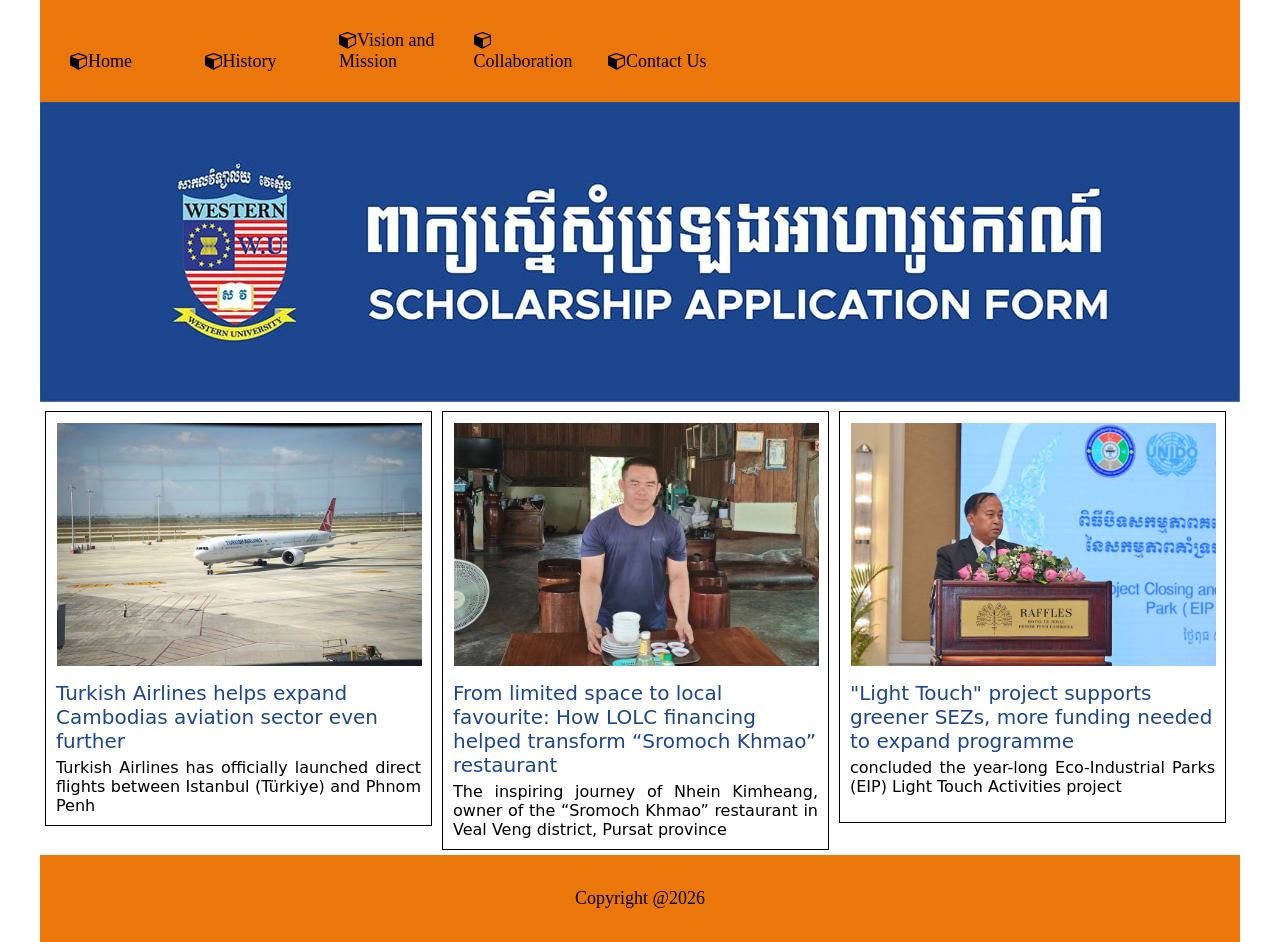
<file: index.html>
<!DOCTYPE html>
<html lang="en">
<head>
    <meta charset="UTF-8">
    <meta name="viewport" content="width=device-width, initial-scale=1.0">
    <title>Document</title>
    <link rel="stylesheet" href="CSS/linkstyle.css">
    <link rel="stylesheet" href="https://cdnjs.cloudflare.com/ajax/libs/font-awesome/4.7.0/css/font-awesome.min.css"> 
</head>
<body>
    <header>
        <a href="index.html" class="hl"><i class="fa fa-cube"></i>Home</a>
        <a href="history.html" class="hl"><i class="fa fa-cube"></i>History</a> 
        <a href="vision_mission.html" class="hl"><i class="fa fa-cube"></i>Vision and Mission</a>
        <a href="collaboration.html" class="hl"><i class="fa fa-cube"></i>Collaboration</a>
        <a href="contact_us.html" class="hl"><i class="fa fa-cube"></i>Contact Us</a> 
    </header>

    <img src="image1/scholarship.png" >

    <div class="NewsFrame"> 
        <a href="#"><img src="image1/image1.jpg" alt="News Image"></a>
        <div class="title">
        Turkish Airlines helps expand Cambodias aviation sector even further 
        </div>
        <div class="description">
        Turkish Airlines has officially launched direct flights between Istanbul (Türkiye) and Phnom Penh
        </div> 
    </div>

    <div class="NewsFrame"> 
        <a href="#"><img src="image1/image2.jpg" alt="News Image"></a>
        <div class="title">
        From limited space to local favourite: How LOLC financing helped transform “Sromoch Khmao” restaurant
        </div>
        <div class="description">
        The inspiring journey of Nhein Kimheang, owner of the “Sromoch Khmao” restaurant in Veal Veng district, Pursat province    
        </div> 
    </div>

    <div class="NewsFrame"> 
        <a href="#"><img src="image1/image3.jpg" alt="News Image"></a>
        <div class="title">
        "Light Touch" project supports greener SEZs, more funding needed to expand programme 
        </div>
        <div class="description">
        concluded the year-long Eco-Industrial Parks (EIP) Light Touch Activities project
        </div> 
    </div>

    <footer><p>Copyright @2026</p></footer>
</body>

</html>
</file>
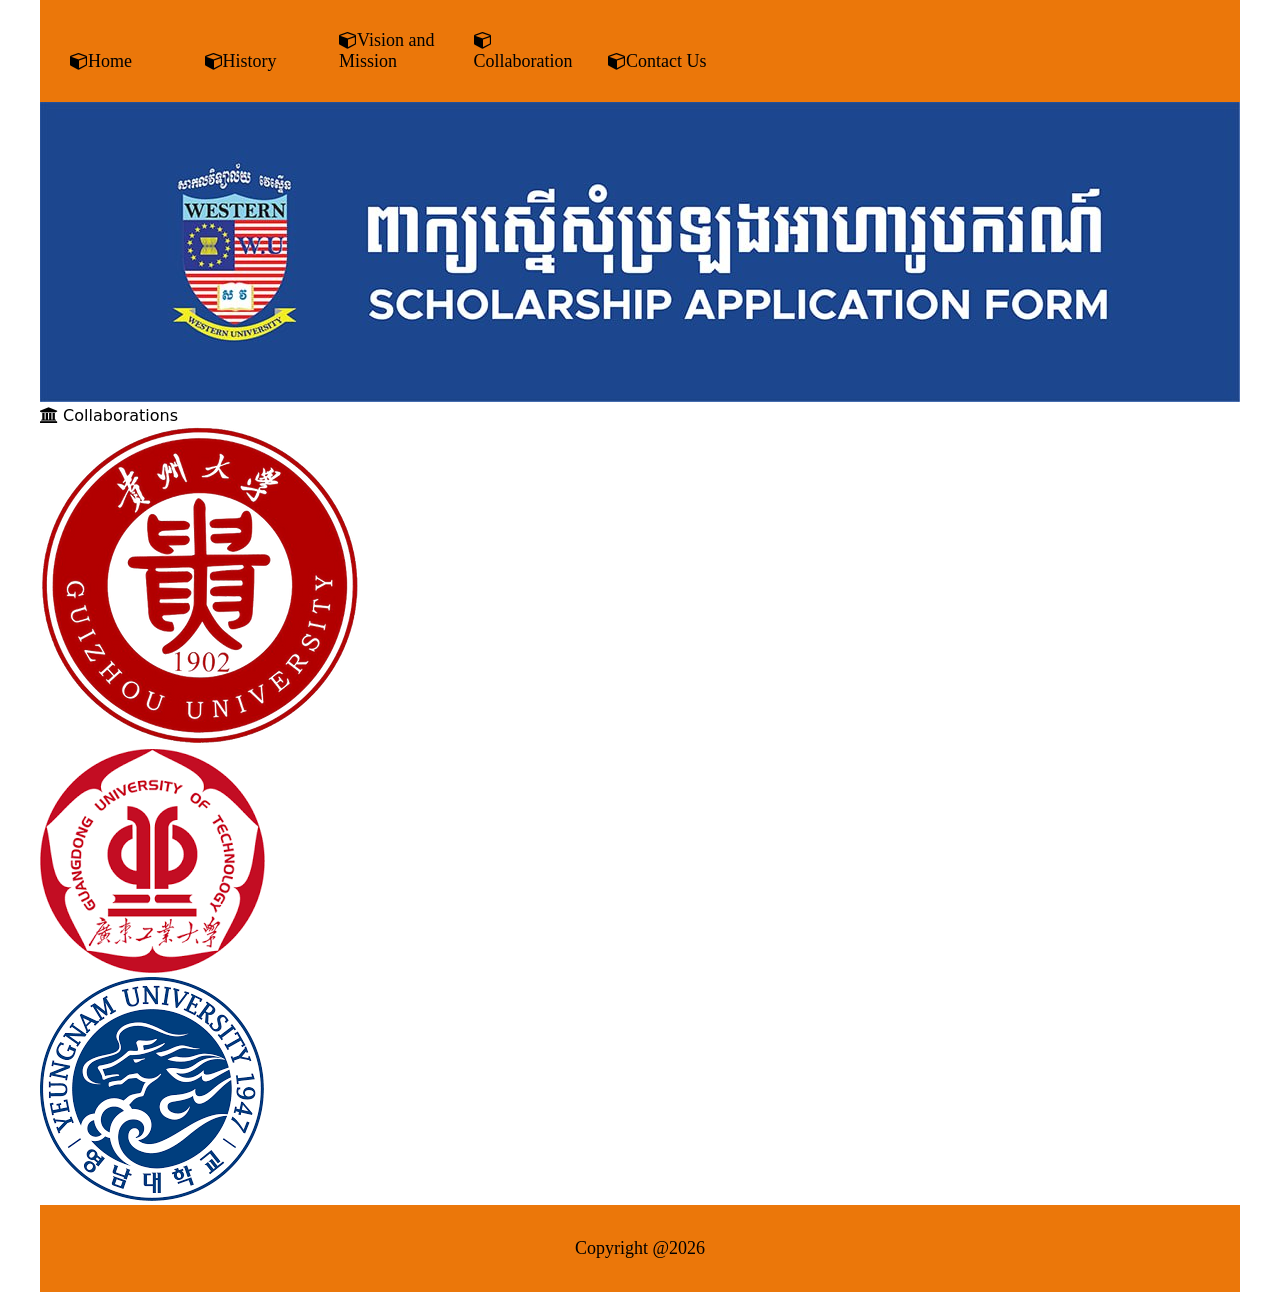
<file: collaboration.html>
<!DOCTYPE html>
<html lang="en">
<head>
    <meta charset="UTF-8">
    <meta name="viewport" content="width=device-width, initial-scale=1.0">
    <title>Document</title>
    <link rel="stylesheet" href="CSS/linkstyle.css">
    <link rel="stylesheet" href="https://cdnjs.cloudflare.com/ajax/libs/font-awesome/4.7.0/css/font-awesome.min.css"> 
</head>
<body>
    <header>
        <a href="index.html" class="hl"><i class="fa fa-cube"></i>Home</a>
        <a href="history.html" class="hl"><i class="fa fa-cube"></i>History</a> 
        <a href="vision_mission.html" class="hl"><i class="fa fa-cube"></i>Vision and Mission</a>
        <a href="collaboration.html" class="hl"><i class="fa fa-cube"></i>Collaboration</a>
        <a href="contact_us.html" class="hl"><i class="fa fa-cube"></i>Contact Us</a> 
    </header>

    <img src="image1/scholarship.png" >

    <div class="title">
        <i class="fa fa-university"></i> 
        Collaborations
    </div>

    <div class="CollaborationFrame">
        <a href="https://english.gdut.edu.cn/">
            <img src="image1/GuangdongUniversity.png">
        </a>
    </div>

    <div class="CollaborationFrame">
        <a href="https://www.ustb.edu.cn/english/">
            <img src="image1/GuiyangUniversity.png">
        </a>
    </div> 

    <div class="CollaborationFrame">
        <a href="https://www.ustb.edu.cn/english/">
            <img src="image1/YeungnamUniversity.png">
        </a>
    </div>




    <footer><p>Copyright @2026</p></footer>
</body>

</html>
</file>
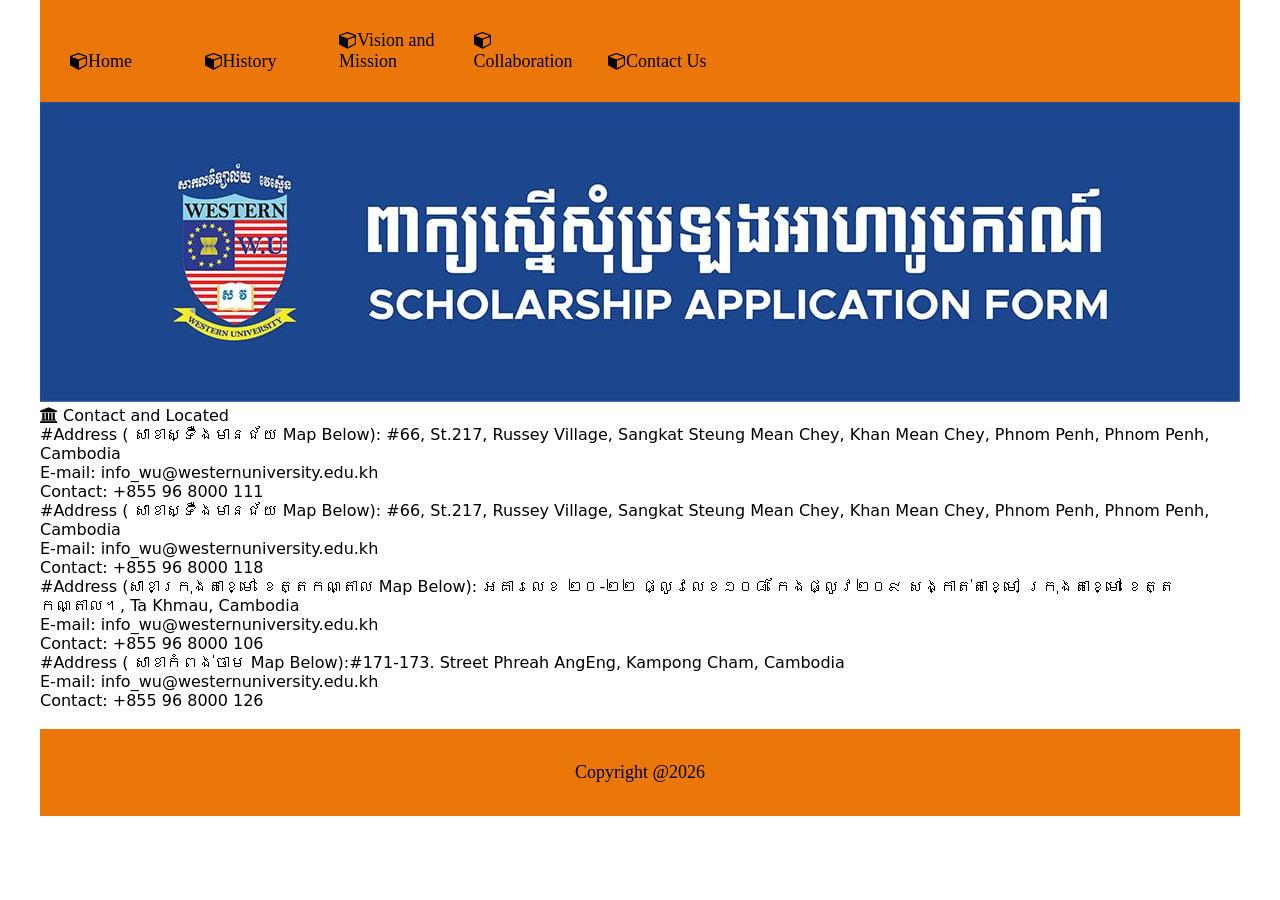
<file: contact_us.html>
<!DOCTYPE html>
<html lang="en">
<head>
    <meta charset="UTF-8">
    <meta name="viewport" content="width=device-width, initial-scale=1.0">
    <title>Document</title>
    <link rel="stylesheet" href="CSS/linkstyle.css">
    <link rel="stylesheet" href="https://cdnjs.cloudflare.com/ajax/libs/font-awesome/4.7.0/css/font-awesome.min.css"> 
</head>
<body>
    <header>
        <a href="index.html" class="hl"><i class="fa fa-cube"></i>Home</a>
        <a href="history.html" class="hl"><i class="fa fa-cube"></i>History</a> 
        <a href="vision_mission.html" class="hl"><i class="fa fa-cube"></i>Vision and Mission</a>
        <a href="collaboration.html" class="hl"><i class="fa fa-cube"></i>Collaboration</a>
        <a href="contact.html" class="hl"><i class="fa fa-cube"></i>Contact Us</a> 
    </header>
    
    <img src="image1/scholarship.png" >

    <div class="title">
        <i class="fa fa-university"></i> 
        Contact​ and Located
    </div>

    <div class="content">
        #Address ( សាខាស្ទឺងមានជ័យ Map Below)​​: #66, St.217, Russey Village, Sangkat Steung Mean Chey, Khan Mean Chey, Phnom Penh, Phnom Penh, Cambodia <br>
        E-mail:​ info_wu@westernuniversity.edu.kh  <br>
        Contact: +855 96 8000 111 <br>
    </div>

    <div class="content">
        #Address ( សាខាស្ទឺងមានជ័យ Map Below)​​: #66, St.217, Russey Village, Sangkat Steung Mean Chey, Khan Mean Chey, Phnom Penh, Phnom Penh, Cambodia <br>
        E-mail:​ info_wu@westernuniversity.edu.kh <br>
        Contact: +855 96 8000 118 <br>
    </div>

    <div class="content">
        #Address (សាខាក្រុងតាខ្មៅ ខេត្តកណ្តាល Map Below)​​: អគារលេខ ២០-២២ ផ្លូវលេខ១០៨ កែងផ្លូវ២០៩ សង្កាត់តាខ្មៅ ក្រុងតាខ្មៅ ខេត្តកណ្តាល។, Ta Khmau, Cambodia <br>
        E-mail:​ info_wu@westernuniversity.edu.kh <br>
        Contact: +855 96 8000 106 <br>
    </div>

    <div class="content">
        #Address ( សាខាកំពង់ចាម Map Below​)​​:#171-173. Street Phreah AngEng, Kampong Cham, Cambodia <br>
        E-mail:​ info_wu@westernuniversity.edu.kh <br>
        Contact: +855 96 8000 126  <br>
    </div>

<br>

    <footer><p>Copyright @2026</p></footer>
</body>

</html>
</file>
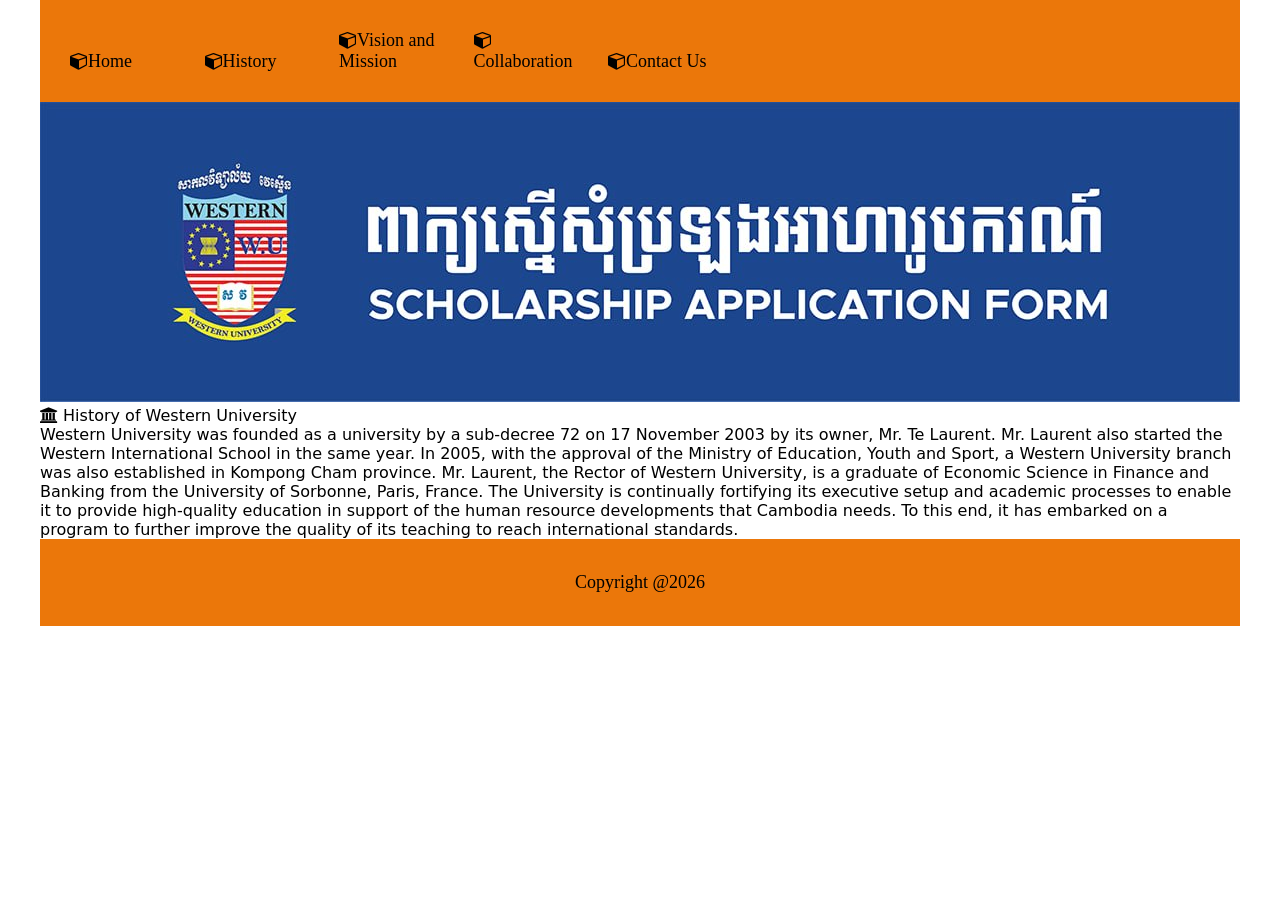
<file: history.html>
<!DOCTYPE html>
<html lang="en">
<head>
    <meta charset="UTF-8">
    <meta name="viewport" content="width=device-width, initial-scale=1.0">
    <title>Document</title>
    <link rel="stylesheet" href="CSS/linkstyle.css">
    <link rel="stylesheet" href="https://cdnjs.cloudflare.com/ajax/libs/font-awesome/4.7.0/css/font-awesome.min.css"> 
</head>
<body>
    <header>
        <a href="index.html" class="hl"><i class="fa fa-cube"></i>Home</a>
        <a href="history.html" class="hl"><i class="fa fa-cube"></i>History</a> 
        <a href="vision_mission.html" class="hl"><i class="fa fa-cube"></i>Vision and Mission</a>
        <a href="collaboration.html" class="hl"><i class="fa fa-cube"></i>Collaboration</a>
        <a href="contact.html" class="hl"><i class="fa fa-cube"></i>Contact Us</a> 
    </header>

    <img src="image1/scholarship.png">

    <div class="title">
        <i class="fa fa-university"></i> 
        History of Western University
    </div>

    <div class="content">
        Western University was founded as a university by a sub-decree 72 on 17 November 2003 by its owner, Mr. Te Laurent. Mr. Laurent also started the Western International School in the same year. In 2005, with the approval of the Ministry of Education, Youth and Sport, a Western University branch was also established in Kompong Cham province. Mr. Laurent, the Rector of Western University, is a graduate of Economic Science in Finance and Banking from the University of Sorbonne, Paris, France. The University is continually fortifying its executive setup and academic processes to enable it to provide high-quality education in support of the human resource developments that Cambodia needs. To this end, it has embarked on a program to further improve the quality of its teaching to reach international standards.
    </div>

    <footer><p>Copyright @2026</p></footer>
</body>

</html>
</file>
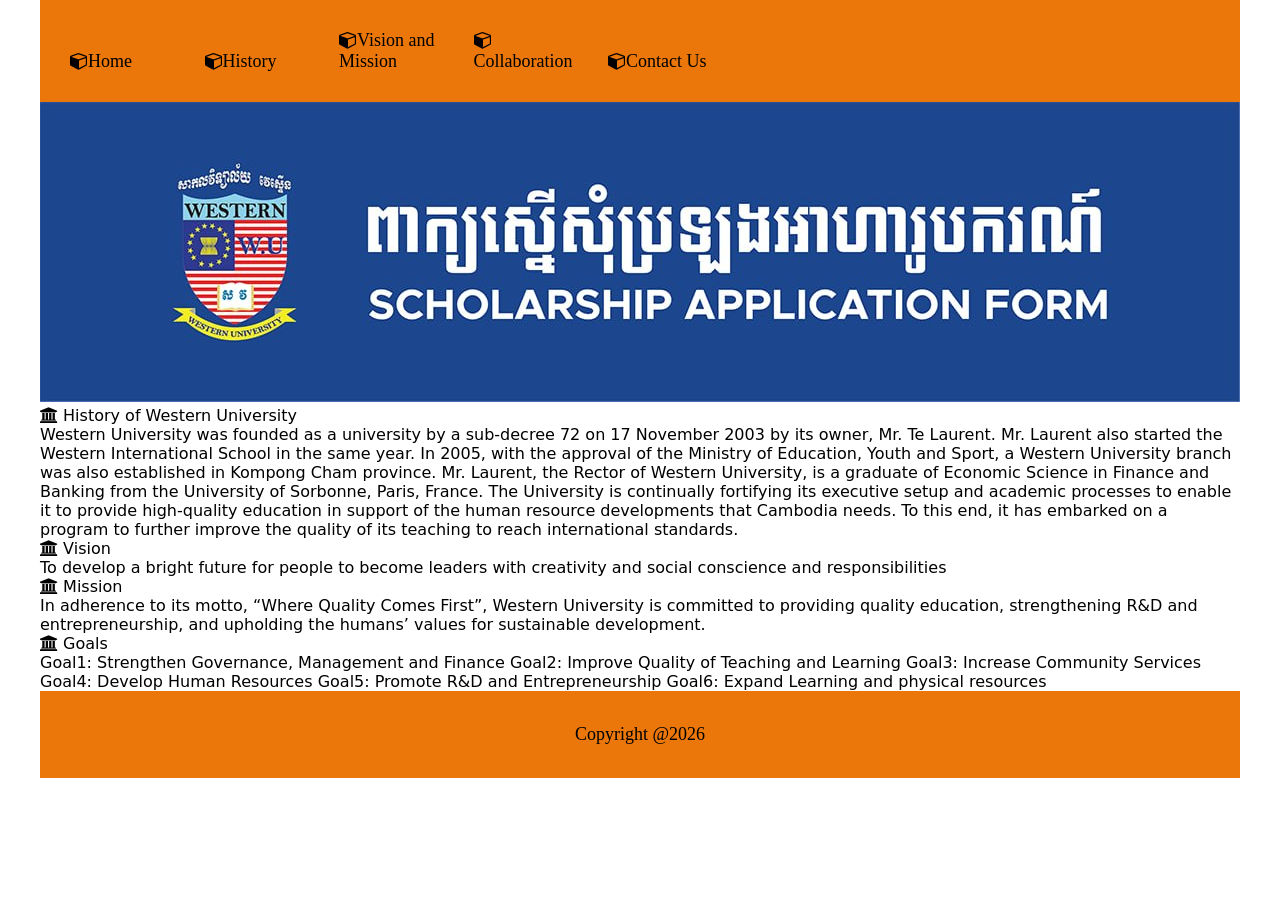
<file: vision-mission.html>
<!DOCTYPE html>
<html lang="en">
<head>
    <meta charset="UTF-8">
    <meta name="viewport" content="width=device-width, initial-scale=1.0">
    <title>Document</title>
    <link rel="stylesheet" href="CSS/linkstyle.css">
    <link rel="stylesheet" href="https://cdnjs.cloudflare.com/ajax/libs/font-awesome/4.7.0/css/font-awesome.min.css"> 
</head>
<body>
    <header>
        <a href="index.html" class="hl"><i class="fa fa-cube"></i>Home</a>
        <a href="history.html" class="hl"><i class="fa fa-cube"></i>History</a> 
        <a href="vision-mission.html" class="hl"><i class="fa fa-cube"></i>Vision and Mission</a>
        <a href="collaboration.html" class="hl"><i class="fa fa-cube"></i>Collaboration</a>
        <a href="contact.html" class="hl"><i class="fa fa-cube"></i>Contact Us</a> 
    </header>

    <img src="image1/scholarship.png">

    <div class="title">
        <i class="fa fa-university"></i> 
        History of Western University
    </div>

    <div class="content">
        Western University was founded as a university by a sub-decree 72 on 17 November 2003 by its owner, Mr. Te Laurent. Mr. Laurent also started the Western International School in the same year. In 2005, with the approval of the Ministry of Education, Youth and Sport, a Western University branch was also established in Kompong Cham province. Mr. Laurent, the Rector of Western University, is a graduate of Economic Science in Finance and Banking from the University of Sorbonne, Paris, France. The University is continually fortifying its executive setup and academic processes to enable it to provide high-quality education in support of the human resource developments that Cambodia needs. To this end, it has embarked on a program to further improve the quality of its teaching to reach international standards.
    </div>
    <div class="title">
        <i class="fa fa-university"></i>
        Vision
    </div>
    <div class="content">
        To develop a bright future for people to become leaders with creativity and social conscience and responsibilities
    </div>
    <div class="title">
        <i class="fa fa-university"></i>
        Mission
    </div>
    <div class="content">
        In adherence to its motto, “Where Quality Comes First”, Western University is committed to providing quality education, strengthening R&D and entrepreneurship, and upholding the humans’ values for sustainable development.
    </div>
    <div class="title">
        <i class="fa fa-university"></i>
         Goals 
    </div>
    <div class="content">
        Goal1: Strengthen Governance, Management and Finance       
        Goal2: Improve Quality of Teaching and Learning       
        Goal3: Increase Community Services       
        Goal4: Develop Human Resources       
        Goal5: Promote R&D and Entrepreneurship
        Goal6: Expand Learning and physical resources
    </div>


    <footer><p>Copyright @2026</p></footer>
</body>

</html>
</file>
<file: CSS/linkstyle.css>
body {
    max-width: 1200px; 
    margin: 0 auto;   
}

.center { 
    text-align: center;
}

header {
    color: #2521ffad;
    background-color: #eb770a;
    text-align: left;
    padding: 15px;
    font-family: Georgia, 'Times New Roman', Times, serif;
    font-size: 18px;
}

a.hl:link, a.hl:visited {
    display: inline-block;
    width: 100px;
    background-color: #eb770a;
    padding: 15px;
    color: black;
    text-decoration: none; 
}

a.hl:hover,a.hl:active {
    color: white ;
    background-color: #eb770a;
}

a:visited,a:link {
    text-decoration: none;
}

body {
    max-width: 1200px;
    margin: 0 auto;
    font-family: system-ui, -apple-system, "Segoe UI", Roboto, "Helvetica Neue", Arial, "Noto Sans", "Liberation Sans", sans-serif, "Apple Color Emoji", "Segoe Color Emoji", "Segoe UI Symbol", "Noto Color Emoji";
}

div.NewsFrame {
    margin: 5px;
    padding: 5px;
    width: 375px;
    float: left;
    text-align: center;
    border: 1px solid #000000;
    min-height: 400px;
}

        div.NewsFrame img {
            margin: 5px;
            width: 365px;
            border: 1px solid #ffffff;
        }

    div.NewsFrame a:hover img { 
        opacity: 0.8;
    }

    div.NewsFrame div.title {
        text-align: left;
        font-weight: normal;
        width: auto;
        margin: 5px; 
        font-size: 20px;
        color: #1c468e;
    }

    div.NewsFrame div.description {
        text-align: justify;
        font-weight: normal;
        width: auto;
        margin: 5px;
    }

footer {
    align-items: center;
    padding: 15px;
    padding-bottom: 15px;
    background-color: #eb770a;
    color: black;
    text-align: center;
    font-family: Georgia, 'Times New Roman', Times, serif;
    font-size: 18px;
    clear: left
}
</file>
